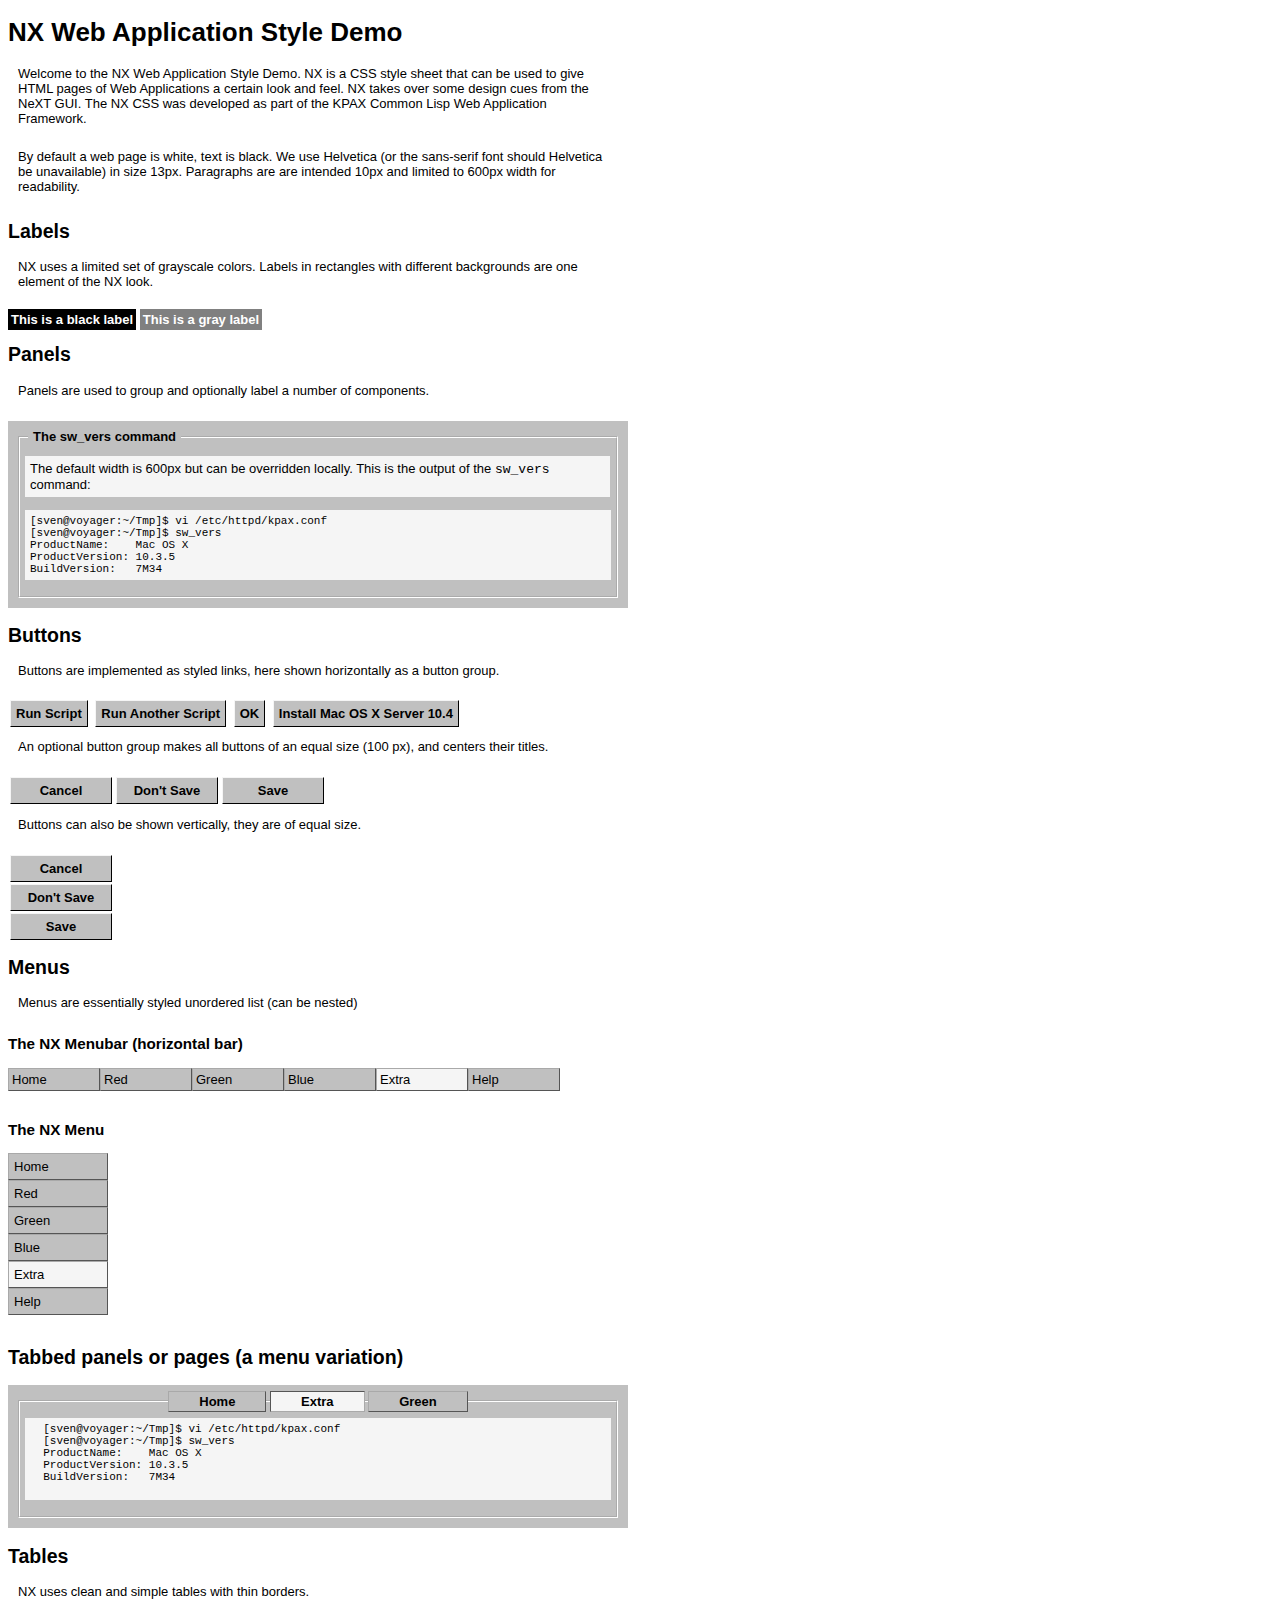
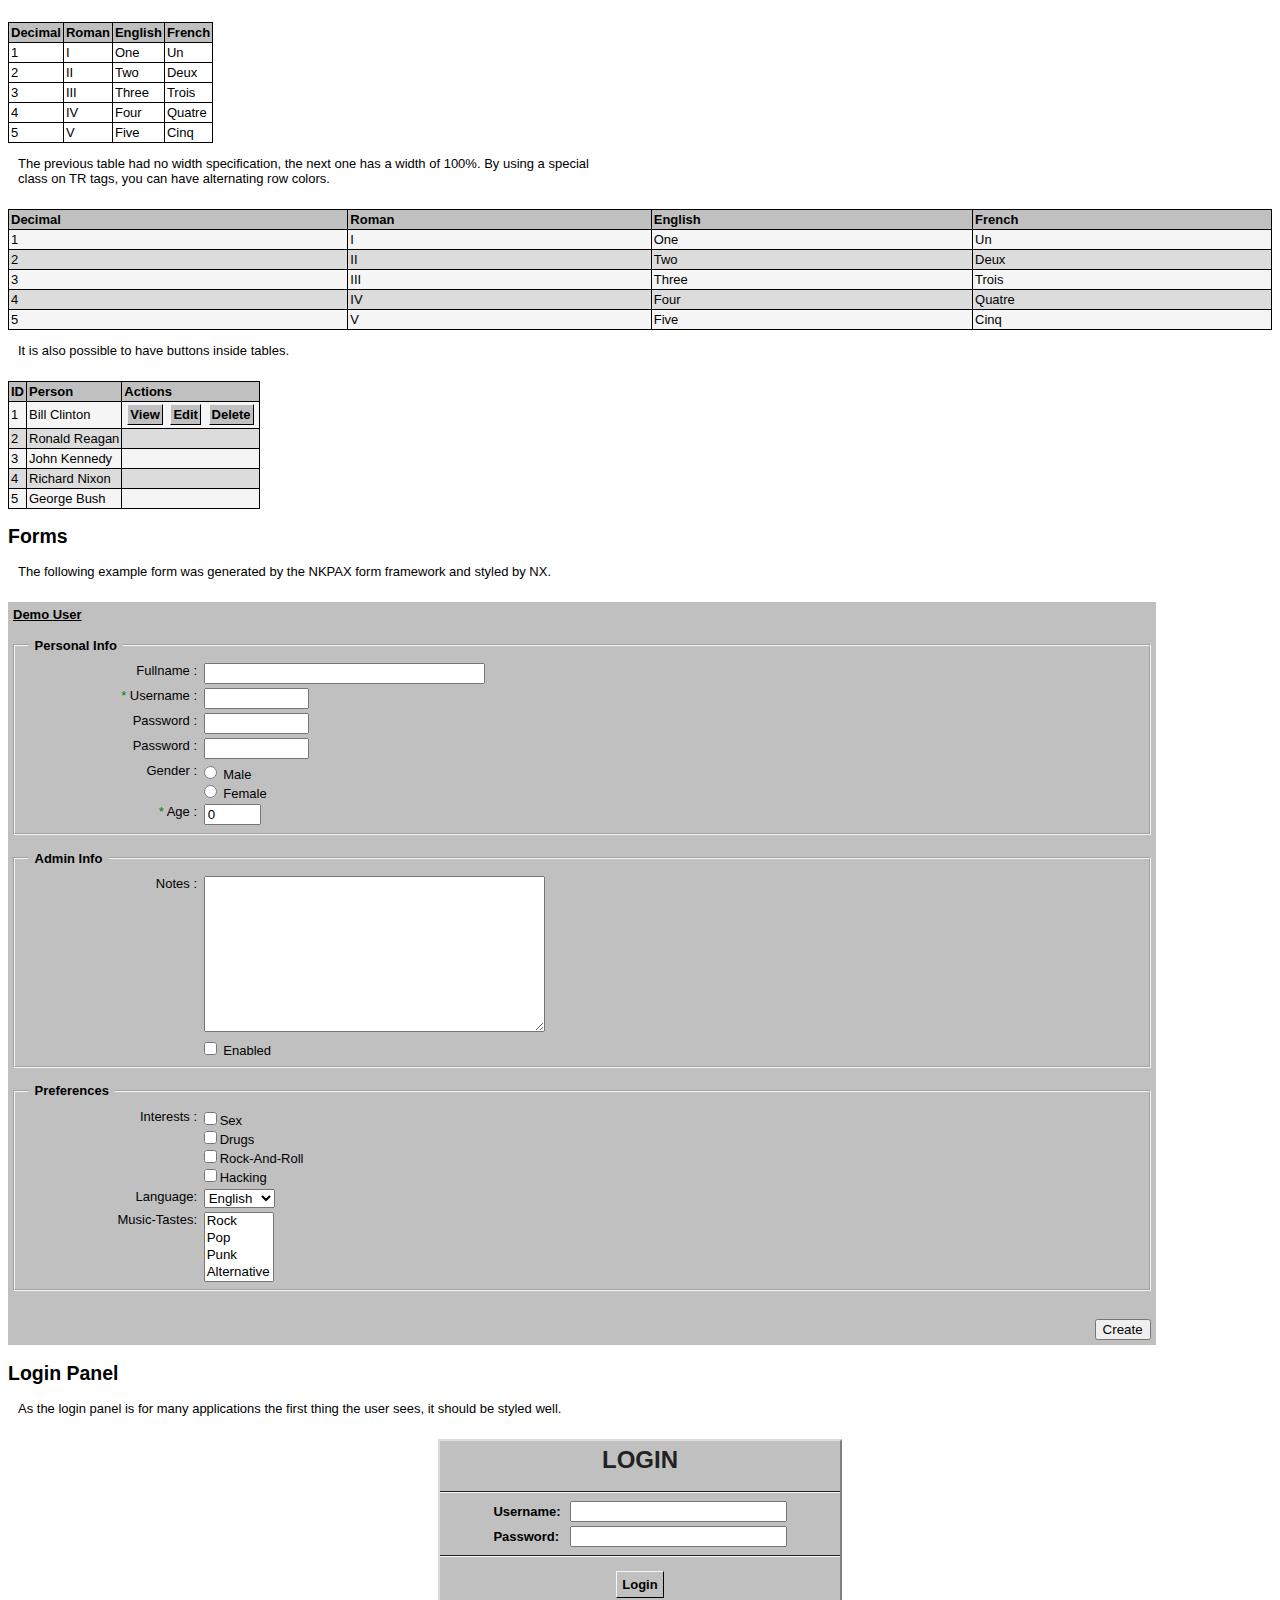
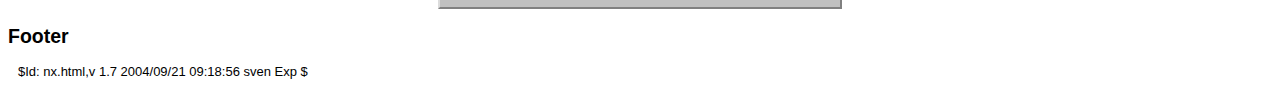
<file: example/static/nx.html>
<!DOCTYPE html PUBLIC "-//W3C//DTD XHTML 1.0 Strict//EN" "http://www.w3.org/TR/xhtml1/DTD/xhtml1-strict.dtd">

<html xmlns="http://www.w3.org/1999/xhtml">

<head>
  <title>NX Web Application Style Demo</title>
  <link rel="stylesheet" type="text/css" href="nx.css" />
</head>

<body>

<h1>NX Web Application Style Demo</h1>
<p>
  Welcome to the NX Web Application Style Demo. 
  NX is a CSS style sheet that can be used to give HTML pages of Web Applications a certain look and feel.
  NX takes over some design cues from the NeXT GUI.
  The NX CSS was developed as part of the KPAX Common Lisp Web Application Framework.
</p>
<p>
  By default a web page is white, text is black.
  We use Helvetica (or the sans-serif font should Helvetica be unavailable) in size 13px.
  Paragraphs are are intended 10px and limited to 600px width for readability.
</p>

<h2>Labels</h2>
<p>
  NX uses a limited set of grayscale colors. Labels in rectangles with different backgrounds are one element of the NX look.
</p>
<span class="NX_black_label">This is a black label</span>
<span class="NX_gray_label">This is a gray label</span>

<h2>Panels</h2>
<p>
  Panels are used to group and optionally label a number of components.
</p>
<div class="NX_panel">
<span class="NX_title">The sw_vers command</span>
<div class="NX_border">
<p>
  The default width is 600px but can be overridden locally.
  This is the output of the <tt>sw_vers</tt> command:
</p>
<pre>
[sven@voyager:~/Tmp]$ vi /etc/httpd/kpax.conf 
[sven@voyager:~/Tmp]$ sw_vers
ProductName:    Mac OS X
ProductVersion: 10.3.5
BuildVersion:   7M34
</pre>
</div>
</div>

<h2>Buttons</h2>
<p>
  Buttons are implemented as styled links, here shown horizontally as a button group.
</p>
<div class="NX_button_group">
  <a class="NX_button" href="do?action=run" title="Run this script">Run Script</a>
  <a class="NX_button" href="do?action=run" title="Run another script">Run Another Script</a>
  <a class="NX_button" href="do?action=run" title="OK">OK</a>
  <A class="NX_button" href="do?action=run" title="Install Mac OS X Server 10.4">Install Mac OS X Server 10.4</a>
</div>
<P>
  An optional button group makes all buttons of an equal size (100 px), and centers their titles.
</p>
<div class="NX_equal_button_group">
  <a class="NX_button" href="do?action=run" title="Cancel">Cancel</a>
  <a class="NX_button" href="do?action=run" title="Don't Save">Don't Save</a>
  <a class="NX_button" href="do?action=run" title="Save">Save</a>
  <br /><!-- important-->
</div>
<p>
  Buttons can also be shown vertically, they are of equal size.
</p>
<div class="NX_vertical_button_group">
  <a class="NX_button" href="do?action=run" title="Cancel">Cancel</a>
  <a class="NX_button" href="do?action=run" title="Don't Save">Don't Save</a>
  <a class="NX_button" href="do?action=run" title="Save">Save</a>
</div>
<h2>Menus</h2>
<p>
  Menus are essentially styled unordered list (can be nested)
</p>

<h3>The NX Menubar (horizontal bar)</h3>
<div class='NX_menubar'>
  <ul>
    <li><a href='/kpax/dynamic/menu1/menu1-index'>Home</a></li>
    <li><a href='/kpax/dynamic/menu1/menu1-red'>Red</a></li>
    <li><a href='/kpax/dynamic/menu1/menu1-green'>Green</a></li>
    <li><a href='/kpax/dynamic/menu1/menu1-blue'>Blue</a></li>
    <li class='selected'><a href="this">Extra</a>
      <ul>
        <li class='selected'><a href='/kpax/dynamic/menu1/menu1-foo'>Foo</a></li>
        <li><a href='/kpax/dynamic/menu1/menu1-bar'>Bar</a></li>
      </ul>
    </li>
    <li><a href='/kpax/dynamic/menu1/menu1-basic-help'>Help</a>
      <ul>
        <li><a href='/kpax/dynamic/menu1/menu1-open'>Open</a></li>
        <li><a href='/kpax/dynamic/menu1/menu1-close'>Close</a></li>
      </ul>
    </li>
  </ul>
</div>
<div style="clear: both">&nbsp;</div>

<h3>The NX Menu</h3>
<div class='NX_menu'>
  <ul>
    <li><a href='/kpax/dynamic/menu1/menu1-index'>Home</a></li>
    <li><a href='/kpax/dynamic/menu1/menu1-red'>Red</a></li>
    <li><a href='/kpax/dynamic/menu1/menu1-green'>Green</a></li>
    <li><a href='/kpax/dynamic/menu1/menu1-blue'>Blue</a></li>
    <li class='selected'><a href="this">Extra</a>
      <ul>
        <li class='selected'><a href='/kpax/dynamic/menu1/menu1-foo'>Foo</a></li>
        <li><a href='/kpax/dynamic/menu1/menu1-bar'>Bar</a></li>
      </ul>
    </li>
    <li><a href='/kpax/dynamic/menu1/menu1-basic-help'>Help</a>
      <ul>
        <li><a href='/kpax/dynamic/menu1/menu1-open'>Open</a></li>
        <li><a href='/kpax/dynamic/menu1/menu1-close'>Close</a></li>
      </ul>
    </li>
  </ul>
</div>
<div style="clear: both">&nbsp;</div>

<h2>Tabbed panels or pages (a menu variation)</h2>

<div class='NX_tabbed_menubar'>
  <ul>
    <li><a href='/kpax/dynamic/menu1/menu1-index'>Home</a></li>
    <li class='selected'><a href="this">Extra</a></li>
    <li><a href='/kpax/dynamic/menu1/menu1-green'>Green</a></li>
  </ul>
  <div class="NX_tab_content">
  <pre>
  [sven@voyager:~/Tmp]$ vi /etc/httpd/kpax.conf
  [sven@voyager:~/Tmp]$ sw_vers
  ProductName:    Mac OS X
  ProductVersion: 10.3.5
  BuildVersion:   7M34
  </pre>
  </div>
</div>

<h2>Tables</h2>
<p>
  NX uses clean and simple tables with thin borders.
</p>
<table class="NX_table" cellspacing="0">
  <tr>
    <th>Decimal</th>
    <th>Roman</th>
    <th>English</th>
    <th>French</th>
  </tr>
  <tr>
    <td>1</td>
    <td>I</td>
    <td>One</td>
    <td>Un</td>
  </tr>
  <tr>
    <td>2</td>
    <td>II</td>
    <td>Two</td>
    <td>Deux</td>
  </tr>
  <tr>
    <td>3</td>
    <td>III</td>
    <td>Three</td>
    <td>Trois</td>
  </tr>
  <tr>
    <td>4</td>
    <td>IV</td>
    <td>Four</td>
    <td>Quatre</td>
  </tr>
  <tr>
    <td>5</td>
    <td>V</td>
    <td>Five</td>
    <td>Cinq</td>
  </tr>
</table>
<p>
  The previous table had no width specification, the next one has a width of 100%.
  By using a special class on TR tags, you can have alternating row colors.
</p>
<table class="NX_table" width="100%" cellspacing="0">
  <tr>
    <th>Decimal</th>
    <th>Roman</th>
    <th>English</th>
    <th>French</th>
  </tr>
  <tr class="NX_odd_row">
    <td>1</td>
    <td>I</td>
    <td>One</td>
    <td>Un</td>
  </tr>
  <tr class="NX_even_row">
    <td>2</td>
    <td>II</td>
    <td>Two</td>
    <td>Deux</td>
  </tr>
  <tr class="NX_odd_row">
    <td>3</td>
    <td>III</td>
    <td>Three</td>
    <td>Trois</td>
  </tr>
  <tr class="NX_even_row">
    <td>4</td>
    <td>IV</td>
    <td>Four</td>
    <td>Quatre</td>
  </tr>
  <tr class="NX_odd_row">
    <td>5</td>
    <td>V</td>
    <td>Five</td>
    <td>Cinq</td>
  </tr>
</table>
<p>
  It is also possible to have buttons inside tables.
</p>
<table class="NX_table" cellspacing="0">
  <tr>
    <th>ID</th>
    <th>Person</th>
    <th>Actions</th>
  </tr>
  <tr class="NX_odd_row">
    <td>1</td>
    <td>Bill Clinton</td>
    <td valign="middle">
      <div class="NX_button_group">
      <a class="NX_button" href="do?action=view&id=1" title="View">View</a>
      <a class="NX_button" href="do?action=edit&id=1" title="Edit">Edit</a>
      <a class="NX_button" href="do?action=delete&id=1" title="Delete">Delete</a>
      </div>
    </td>
  </tr>
  <tr class="NX_even_row">
    <td>2</td>
    <td>Ronald Reagan</td>
    <td></td>
  </tr>
  <tr class="NX_odd_row">
    <td>3</td>
    <td>John Kennedy</td>
    <td></td>
  </tr>
  <tr class="NX_even_row">
    <td>4</td>
    <td>Richard Nixon</td>
    <td></td>
  </tr>
  <tr class="NX_odd_row">
    <td>5</td>
    <td>George Bush</td>
    <td></td>
  </tr>
</table>

<h2>Forms</h2>
<p>The following example form was generated by the NKPAX form framework and styled by NX.</p>
<div class="NX_form">
  <form action='' method='post'>
    <input type='hidden' name='form-id' value='5' />
        <div class='title'>
          Demo User
        </div>
        <fieldset> <legend>Personal Info </legend>
        <div>
          <label>Fullname : </label>
          <input type='text' name='FULLNAME' value='' size='32' />
        </div>
        <br />
        <div>
          <label> <span class='required'> * </span>Username : </label>
          <input type='text' name='USERNAME' value='' size='10' />
        </div>
        <br />
        <div>
          <label>Password : </label>
          <input type='password' name='PASSWORD' value='' size='10' />
        </div>
        <br />
        <div>
          <label>Password : </label>
          <input type='password' name='PASSWORD2' value='' size='10' />
        </div>
        <br />
        <div class='cr'>
          <span class='cr'>Gender : </span> <label>
          <input type='radio' name='GENDER' value='MALE' />
          Male </label> <label>
          <input type='radio' name='GENDER' value='FEMALE' />
          Female </label>
        </div>
        <br />
        <div>
          <label> <span class='required'> * </span>Age : </label>
          <input type='text' name='AGE' value='0' size='4' />
        </div>
        <br />
        </fieldset> <fieldset> <legend>Admin Info </legend>
        <div>
          <label>Notes : </label>
          <textarea name='NOTES' rows='10' cols='40'>
          </textarea>
        </div>
        <br />
        <div class="chk">
          <label>
          <input type='checkbox' name='ENABLED-P' value='T' /> Enabled
          </label>
        </div>
        <br />
        </fieldset> 
        <fieldset><legend>Preferences </legend>
        <div class='cr'>
          <span class='cr'>Interests : </span>
          <label><input type='checkbox' name='INTERESTS' value='SEX' />Sex</label>
          <label><input type='checkbox' name='INTERESTS' value='DRUGS' />Drugs</label>
          <label> <input type='checkbox' name='INTERESTS' value='ROCK-AND-ROLL' />Rock-And-Roll</label>
          <label> <input type='checkbox' name='INTERESTS' value='HACKING' />Hacking</label>
        </div>
        <br />
        <div>
          <label>Language: </label>
          <select name='LANGUAGE'>
            <option value='ENGLISH'>
              English
            </option>
            <option value='FRENCH'>
              French
            </option>
            <option value='DUTCH'>
              Dutch
            </option>
            <option value='GERMAN'>
              German
            </option>
          </select>
        </div>
        <br />
        <div>
          <label>Music-Tastes: </label>
          <select name='MUSIC-TASTES' multiple='multiple'>
            <option value='ROCK'>
              Rock
            </option>
            <option value='POP'>
              Pop
            </option>
            <option value='PUNK'>
              Punk
            </option>
            <option value='ALTERNATIVE'>
              Alternative
            </option>
            <option value='JAZZ'>
              Jazz
            </option>
            <option value='NEW-WAVE'>
              New-Wave
            </option>
          </select>
        </div>
        <br />
        </fieldset>
        <div>
          <input type='hidden' name='ID' value='' />
        </div>
        <br />
        <div class='buttons'>
          <input type='submit' value='Create' />
        </div>
  </form>
</div>

<h2>Login Panel</h2>
<p>
  As the login panel is for many applications the first thing the user sees,
  it should be styled well.
</p>
<div align="center">
<div class="NX_login_panel">
  <form>
    <div class="NX_title">Login</div>
    <div class="NX_fields">
      <table>
	<tr>
	  <td><label>Username:</label></td>
	  <td><input type="text" size="24"/></td>
	</tr>
	<tr>
	  <td><label>Password:</label></td>
	  <td><input type="password" size="24"/></td>
	</tr>
      </table>
    </div>
    <div class="NX_buttons"><a class="NX_button" href="#" onclick="document.forms[0].submit();" title="Login">Login</a></div>
  </form>
</div>
</div>

<h2>Footer</h2>
<p>
$Id: nx.html,v 1.7 2004/09/21 09:18:56 sven Exp $
</p>
</body>
</html>
</file>
<file: example/static/nx.css>
/*<group=Global Settings>*/

body {
  background: white;
  font-family: Helvetica, sans-serif;
  font-size: 13px;
}

p {
  width: 600px;
  padding: 0 20px 10px 10px;
}

/*</group>*/

.NX_message {
	color: green;
	background: transparent;
	font-size: 14px;
	font-weight: bold;
	margin-top: 5px;
}

/*<group=Labels>*/
	
.NX_black_label, .NX_gray_label {
  color: white;
  padding: 3px;
  font-weight: bold;
}
.NX_black_label {
  background: black;
}
.NX_gray_label {
  background: gray;
}

/*</group>*/

/*<group=Panels>*/

.NX_panel {
  background: silver;
  width: 600px;
  padding: 0px 10px 10px 10px;
}

.NX_panel .NX_title {
  background: silver;
  font-weight: bold;
  padding: 0 5px 0 5px;
  position: relative;
  top: 8px;
  left: 10px;
}
.NX_border {
  border: 2px groove white;
  padding: 5px;
}
.NX_panel p {
  width: 575px;
  background: whitesmoke;
  padding: 5px;
}
.NX_panel pre {
  font-size: 11px;
  background: whitesmoke;
  padding: 5px;
  overflow: auto;
}
/*</group>*/

/*<group=Buttons>*/
	
a.NX_button, a.NX_button:hover, a.NX_button:active, a.NX_button:visited {
  color: black;
  font-weight:bold;
}

a.NX_button {
  background: silver;
  border-top: 1px solid whitesmoke;
  border-left: 1px solid whitesmoke;
  border-right: 1px solid black;
  border-bottom: 1px solid black;
  padding: 5px;
  text-decoration: none;
}
a.NX_button:hover {
  text-decoration:underline;
}
a.NX_button:active {
  border-top: 1px solid black;
  border-left: 1px solid black;
  border-right: 1px solid whitesmoke;
  border-bottom: 1px solid whitesmoke;
}
table.NX_table td a.NX_button {
  padding: 2px;
}
/*</group>*/

/*<group=Buttons Groups>*/

.NX_button_group a.NX_button, .NX_equal_button_group a.NX_button {
  margin: 0px 2px 0px 2px;
}
.NX_equal_button_group {
  clear: right;
}
.NX_equal_button_group a.NX_button, .NX_vertical_button_group a.NX_button {
  text-align: center;
  width: 100px;
  padding: 5px 0px 5px 0px;
}
.NX_equal_button_group a.NX_button {
  display: block;
  float: left;
}
.NX_equal_button_group br {
  clear: both;
  margin-bottom: 5px;
}
.NX_vertical_button_group a.NX_button {
  display: block;
  margin: 2px;
}
.NX_button_group {
  padding-top: 5px; 
  height: 20px; 
  margin: 2px 0 2px 0;
}
table.NX_table .NX_button_group {
  padding-top: 2px; 
  height: 18px; 
  margin: 1px;
}

/*</group>*/

/*<group=Tables>*/
	
.NX_table {
  margin: 4px 0px 4px 0px;
  padding: 0px 0px 0px 0px;
  border: 1px solid black;
  border-spacing: 0px;
  border-collapse: collapse;
  empty-cells: hide;
  text-align:left
}
.NX_table td {
  padding: 2px 2px 2px 2px;
  margin: 0px 0px 0px 0px;
  border: 1px solid black;
  border-spacing: 0px;
  border-collapse: collapse;
  text-align:left; 
}
.NX_table th {
  padding: 2px 2px 2px 2px;
  margin: 0px 0px 0px 0px;
  background: silver;
  border: 1px solid black;
  border-spacing: 0px;
  border-collapse: collapse;
  text-align:left;
}
.NX_table tr.NX_even_row {
  background: #DCDCDC;
}
.NX_table tr.NX_odd_row {
  background: #F5F5F5;
}

.NX_table td.NX_navigation {
	color: white;
	background-color: black;
	padding: 5px;
	text-align: center;
}
.NX_table td.NX_navigation a,
.NX_table td.NX_navigation a:visited,
.NX_table td.NX_navigation a:active {
	color: black;
	background-color: white;
	text-decoration: none;
	padding-left:  2px;
	padding-right: 2px;
}
.NX_table td.NX_navigation a:hover {
	color: white;
	background-color: black;
}

.NX_navigation_arrows {
	margin-left: 4px;
	margin-right: 4px;
}

.NX_navigation_arrows a {
	margin-right: 2px;
}

.NX_navigation_arrows_left {
	margin-right: 5px;
}
/*</group>*/

/*<group=Login Panels>*/
	
.NX_login_panel {
  width:400px;
  background: silver;
  border-top: 2px solid #DCDCDC;
  border-left: 2px solid #DCDCDC;
  border-right: 2px solid gray;
  border-bottom: 2px solid gray;
  padding: 0px 0px 0px 0px;
}
.NX_login_panel .NX_title {
  padding-top: 5px;
  font-size:24px;
  font-weight:bold;
  text-transform:uppercase;
  color: #222;
  border-bottom: 1px solid #222;
  height: 45px;
}
.NX_login_panel .NX_fields {
  margin: 0px 0px 0px 0px;
  padding: 5px 0px 5px 0px;
  border-top: 1px solid whitesmoke;
  border-bottom: 1px solid #222;
}
.NX_login_panel label {
  text-align:right;
  font-weight:bold;
  margin-right:5px;
}
.NX_login_panel .NX_buttons {
  padding: 20px 0px 0px 0px;
  border-top: 1px solid whitesmoke;
  height: 30px;
}
/*</group>*/

/*<group=Forms>*/
	
.NX_form form {
  	min-width: 70%;
  	max-width: 90%;
	background: silver;
	padding: 5px;
	margin-top: 10px;
}
.NX_form form .title {
  font-weight:bold;
  text-decoration:underline;
}
.NX_form form .intro {
  margin-top: 5px;
}
.NX_form form .form-comments {
  margin-top: 5px; 
  font-weight:bold;
}
.NX_form form .form-comments ul {
  margin: 3px 0 0 0; 
  list-style-type:square; 
  color: green;
}
.NX_form .warning-image {
  margin: 3px;
  float:left;
}
.NX_form .form-validation-errors {
  background: red;
  color: white;
  font-weight: bold; 
  border: 1px solid white;
  margin: .5em 2em;
  margin-left: 0px;
  width: 100%;
}
.NX_form .form-validation-errors ul {
}
.NX_form input, .NX_form select, .NX_form textarea {
  margin-left: .5em;
}
.NX_form fieldset {
	margin: 1em 0;
	padding: .3em 1em;
	border: 2px groove whitesmoke;
}
.NX_form fieldset br {
	display: none;
}
.NX_form legend {
	font-weight: bold;
	color: black;
	padding: .2em .5em;
}
.NX_form fieldset div {
/*	clear: both; */ /* safari troubles with min-height-hack */
	margin: .3em 0;
	position: relative;
}
.NX_form fieldset div span.field-comment {
	font-size: x-small;
	font-weight: bold;
	color: black;
	margin-left: 3em;
}
* html .NX_form fieldset div span {
	font-size: 85%;
	margin-left: 16em;
	padding: .3em;
	display: block;
}

.NX_form label, .NX_form fieldset div.cr span.cr {
	margin: 0;
	display: block;
	width: 13em;
	text-align: right;
	float: left;
}

.NX_form div.cr span.field-comment {
  margin-top: 3px;
  width: 32.5em;
  display: block;
  text-align: right;
}
.NX_form div.validation-error {
  margin-left: 13.3em;
}
.NX_form span.arrow {
  background: transparent;
  color: red;
  font-weight: bold;
  margin-right: 0px;
  padding-top: 2px;
  padding-bottom: 2px;
}
.NX_form span.validation-error {
  background: transparent;
  color: red;
  font-weight: bold;
  margin-right: 0px;
  padding: 2px;
}
.NX_form fieldset div.cr label {
	text-align: left;
	margin-left: 13em;
	width: auto;
	float: none;
}
.NX_form fieldset div.chk label {
  text-align: left;
  float:none;
  margin-left: 13em;
  width: auto;
}
.NX_form .required {
	color: green;
}
.NX_form .buttons {
	text-align: right;
}
.NX_form .removed {
	display: none !important;
}
/*</group>*/

/*<group=NX_menubar>*/

.shit  {
	padding: 300px;
}
.NX_menubar ul {
	list-style-type: none;
	margin: 0;
	padding: 0;
	margin-bottom: 15px;
}

.NX_menubar ul li {
  	float:left;
	position: relative;
	width: 90px;
	background: silver;
	border: 1px outset darkgray;
	text-align: left;
}

.NX_menubar ul li ul {
	position: absolute;
	top:  104%;
 	left: -1px;
	border: none;
	display: none;
}

.NX_menubar ul li ul li {
	display: block;
	float: none;
}

.NX_menubar ul li:hover ul, .NX_menubar ul li.over ul,
.NX_menubar ul li.selected:hover ul, .NX_menubar ul li.selectedover ul {
  display: block;
}

.NX_menubar ul li a {
  color: black;
  text-decoration: none;
  padding: 3px;
  display: block;
}

.NX_menubar ul li a:hover {
  color: white;
  background-color: black;
}

.NX_menubar ul li ul li a {
  text-decoration: none;
  display: block;
}

.NX_menubar ul li.selected {
  color: black;
  background-color: #F5F5F5;
}
/*</group>*/

/*<group=NX_menu>*/

* html .NX_menu ul li { float: left; }
* html .NX_menu ul li a { height: 1%; }

.NX_menu ul {
  	margin: 0;
  	padding: 0;
  	list-style-type: none;
  	width:  100px;
}

.NX_menu ul li {
  	position: relative;
  	color: black;
  	background: silver;
  	border: 1px outset darkgray;
}

.NX_menu li ul {
  	position: absolute;
  	left: 101%;
  	top:  0;
  	display: none;
}

.NX_menu ul li a {
	color: black;
	background: transparent;
  	text-decoration: none;
  	display: block;
  	padding: 5px;
}

.NX_menu ul li a:hover, .NX_menu ul li.selected a:hover,.NX_menu ul li ul li a:hover {
  	background: black;
  	color: white;
}
.NX_menu ul li:hover ul, .NX_menu ul li.over ul {
	display: block;
  	z-index: 1;
}

.NX_menu ul li.selected > a {
  	background: whitesmoke;
  	color: black;
}

/*</group>*/

/*<group=NX_tabbed menubar>*/

.NX_tabbed_menubar {
  background: silver;
  width: 600px;
  padding: 0px 10px 10px 10px;
}

.NX_tab_content {
  border: 2px groove white;
  padding: 5px;
}
.NX_tab_content p {
  width: 575px;
  background: whitesmoke;
  padding: 5px;
}
.NX_tab_content pre {
  font-size: 11px;
  background: whitesmoke;
  padding: 5px;
  overflow: auto;
}

.NX_tabbed_menubar ul {
  font-weight: bold;
  position: relative;
  left: 0px;
  top: 9px;
  list-style-type: none;
  padding: 0;
  margin: auto;
  width: 90%;
  text-align: center;
}

.NX_tabbed_menubar ul li {
	display: inline;
	color:  black;
	background-color: whitesmoke;
}

.NX_tabbed_menubar ul li a {
	text-decoration: none;
	color: black;
	background: silver;
	border:  1px outset darkgray;
	padding: 2px 30px 2px 30px;
}

.NX_tabbed_menubar ul li.selected a {
	color: black;
	background-color: whitesmoke;
	border: 1px inset darkgray;
}

.NX_tabbed_menubar ul li:hover a {
	color: white;
	background: black;
}

/*</group>*/
</file>
